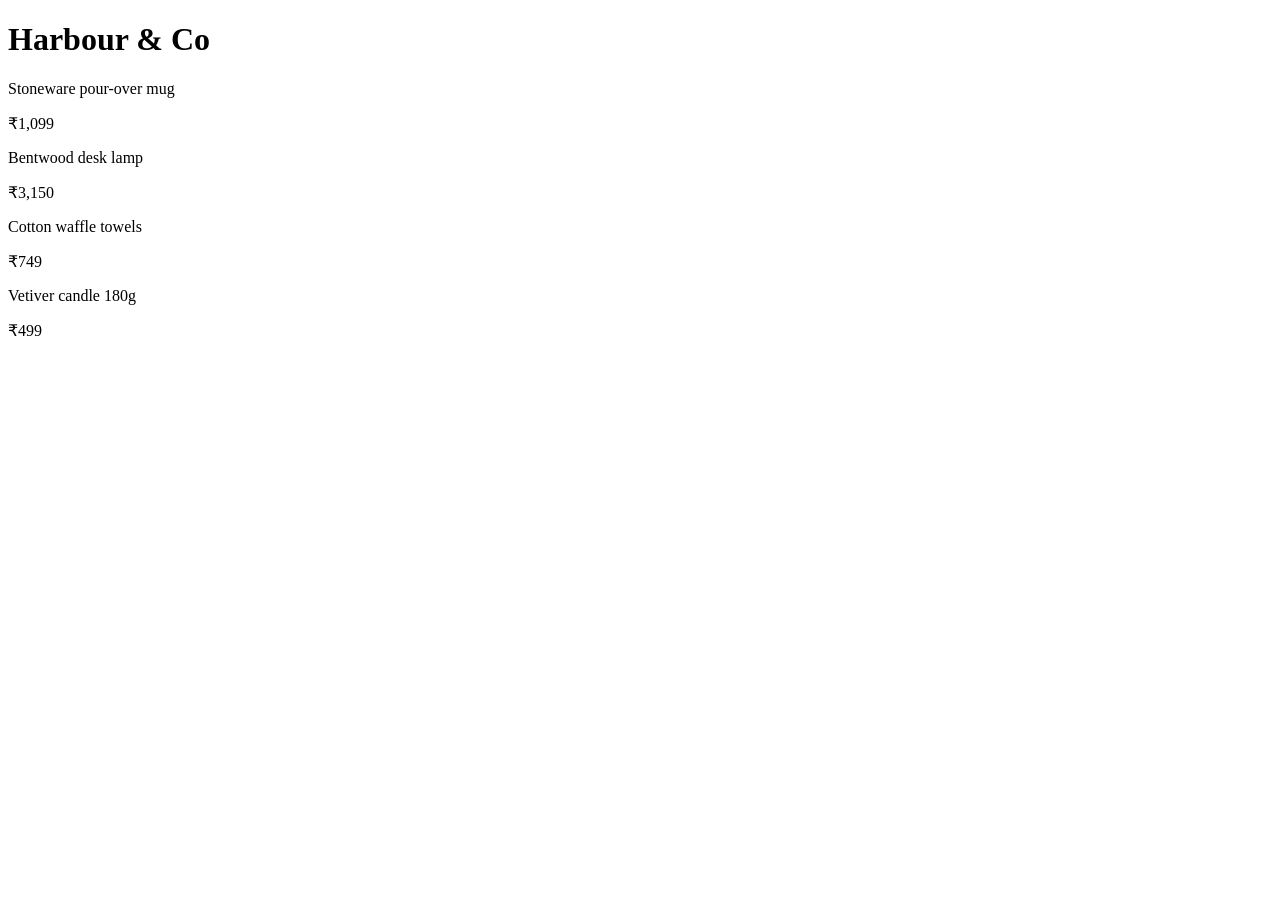
<file: fixtures/harbour.html>
<!DOCTYPE html>
<html lang="en">
<head><meta charset="utf-8"><title>Harbour & Co — catalogue</title></head>
<body>
  <h1>Harbour & Co</h1>
  <div class="sku-card" data-sku="HB-MUG-01">
    <p class="title">Stoneware pour-over mug</p>
    <p class="offer">₹1,099</p>
  </div>
  <div class="sku-card" data-sku="HB-LAMP-04">
    <p class="title">Bentwood desk lamp</p>
    <p class="offer">₹3,150</p>
  </div>
  <div class="sku-card" data-sku="HB-TOWEL-2">
    <p class="title">Cotton waffle towels</p>
    <p class="offer">₹749</p>
  </div>
  <div class="sku-card" data-sku="HB-CANDLE-9">
    <p class="title">Vetiver candle 180g</p>
    <p class="offer">₹499</p>
  </div>
</body>
</html>
</file>
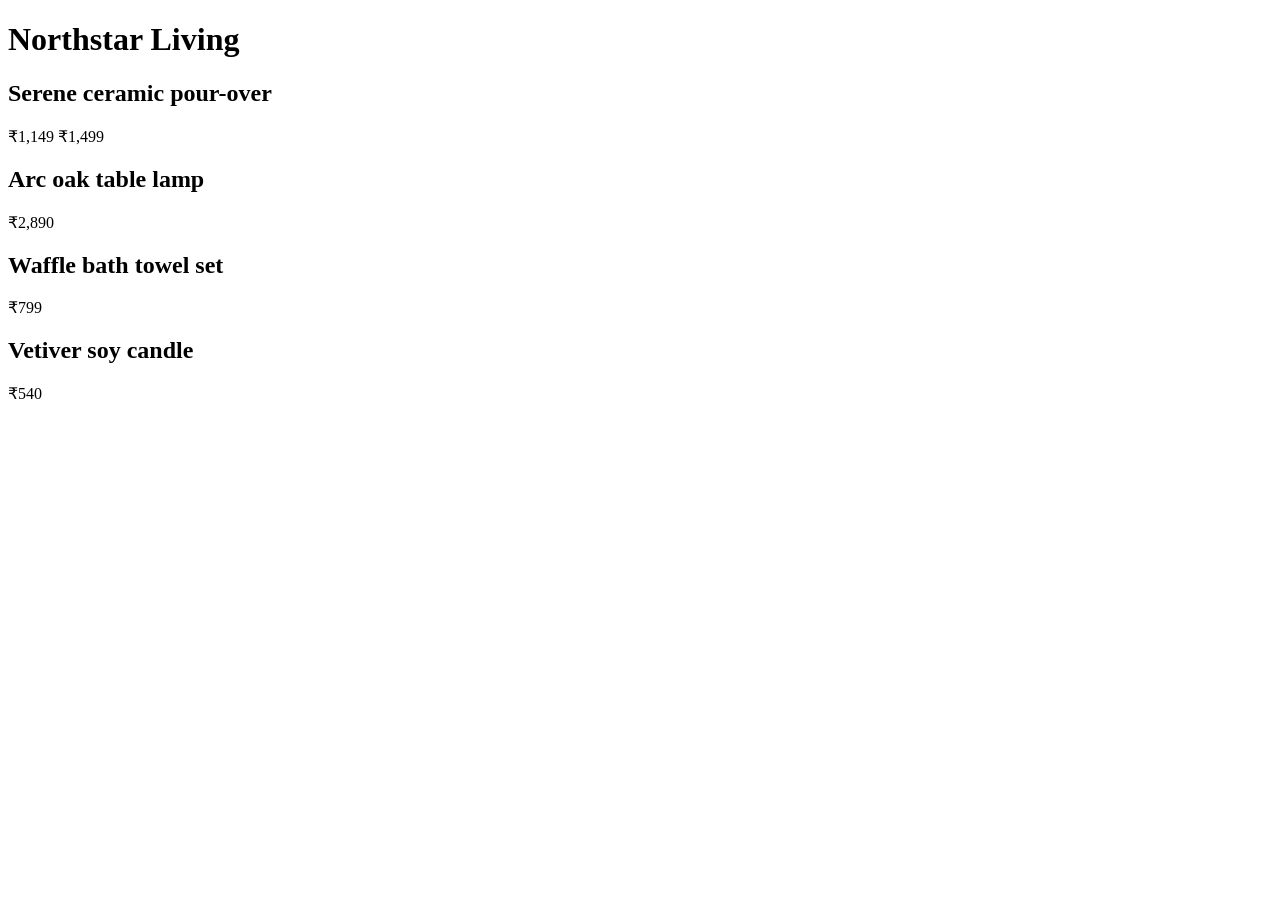
<file: fixtures/northstar.html>
<!DOCTYPE html>
<html lang="en">
<head><meta charset="utf-8"><title>Northstar Living — Serene Pour</title></head>
<body>
  <h1>Northstar Living</h1>
  <article class="product" data-sku="NS-MUG-01">
    <h2 class="name">Serene ceramic pour-over</h2>
    <span class="price">₹1,149</span>
    <span class="mrp">₹1,499</span>
  </article>
  <article class="product" data-sku="NS-LAMP-04">
    <h2 class="name">Arc oak table lamp</h2>
    <span class="price">₹2,890</span>
  </article>
  <article class="product" data-sku="NS-TOWEL-2">
    <h2 class="name">Waffle bath towel set</h2>
    <span class="price">₹799</span>
  </article>
  <article class="product" data-sku="NS-CANDLE-9">
    <h2 class="name">Vetiver soy candle</h2>
    <span class="price">₹540</span>
  </article>
</body>
</html>
</file>
